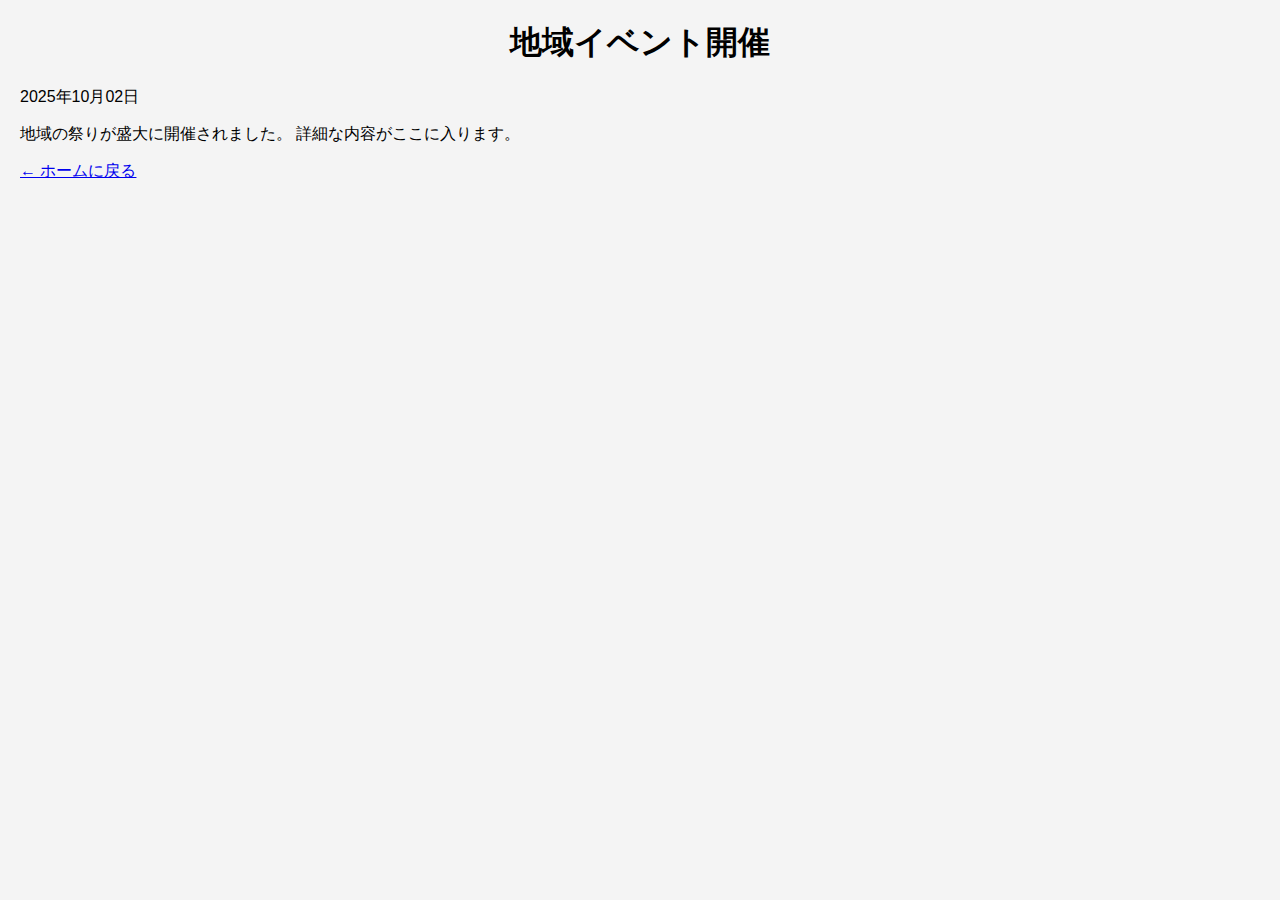
<file: articles/news_2025-10-02.html>
<!DOCTYPE html>
<html lang="ja">
<head>
  <meta charset="UTF-8">
  <title>地域イベント開催</title>
  <link rel="stylesheet" href="../style.css">
</head>
<body>
  <header>
    <h1>地域イベント開催</h1>
    <p class="date">2025年10月02日</p>
  </header>
  <main>
    <article>
      <p>地域の祭りが盛大に開催されました。 詳細な内容がここに入ります。</p>
    </article>
  </main>
  <footer>
    <p><a href="../index.html">← ホームに戻る</a></p>
  </footer>
</body>
</html>
</file>
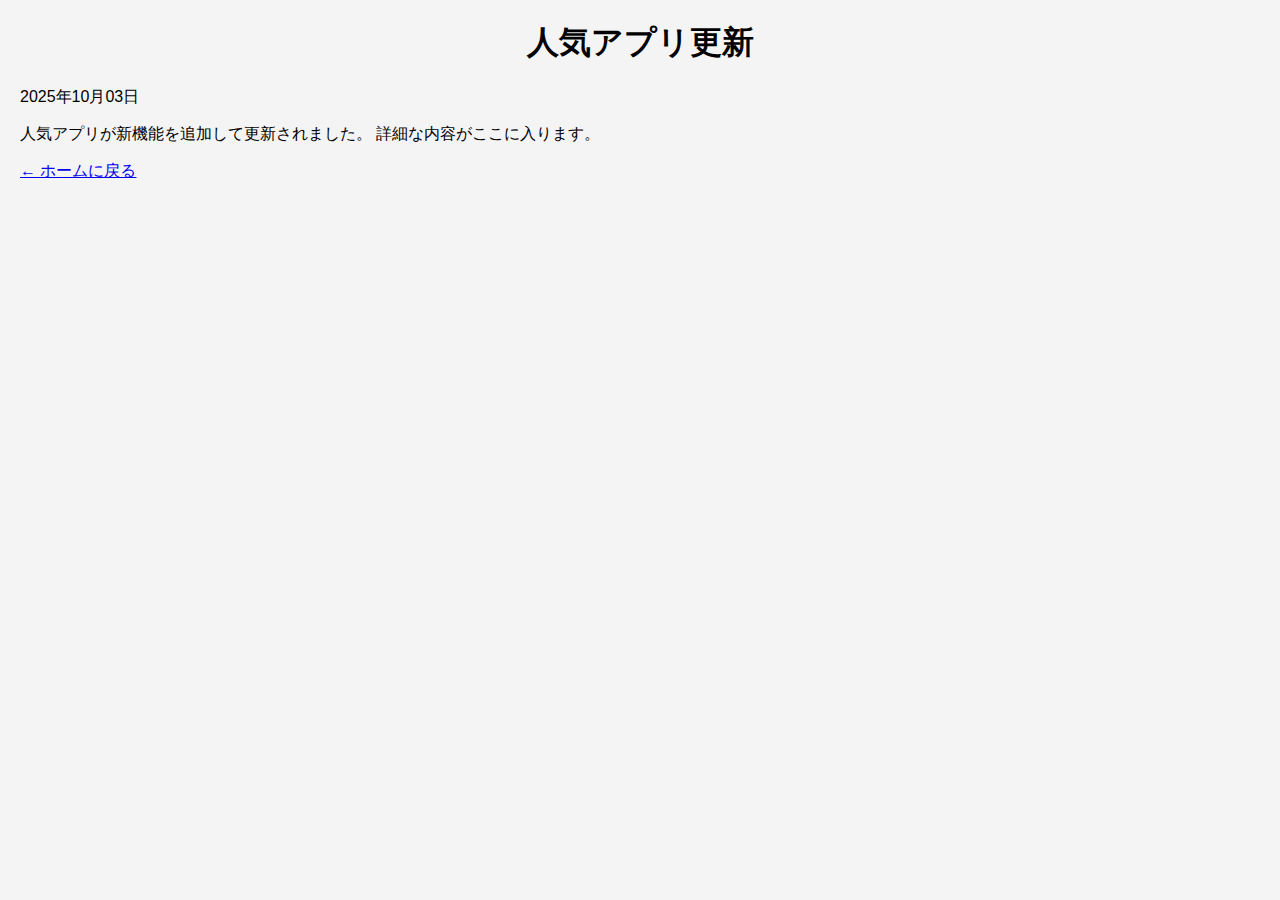
<file: articles/news_2025-10-03.html>
<!DOCTYPE html>
<html lang="ja">
<head>
  <meta charset="UTF-8">
  <title>人気アプリ更新</title>
  <link rel="stylesheet" href="../style.css">
</head>
<body>
  <header>
    <h1>人気アプリ更新</h1>
    <p class="date">2025年10月03日</p>
  </header>
  <main>
    <article>
      <p>人気アプリが新機能を追加して更新されました。 詳細な内容がここに入ります。</p>
    </article>
  </main>
  <footer>
    <p><a href="../index.html">← ホームに戻る</a></p>
  </footer>
</body>
</html>
</file>
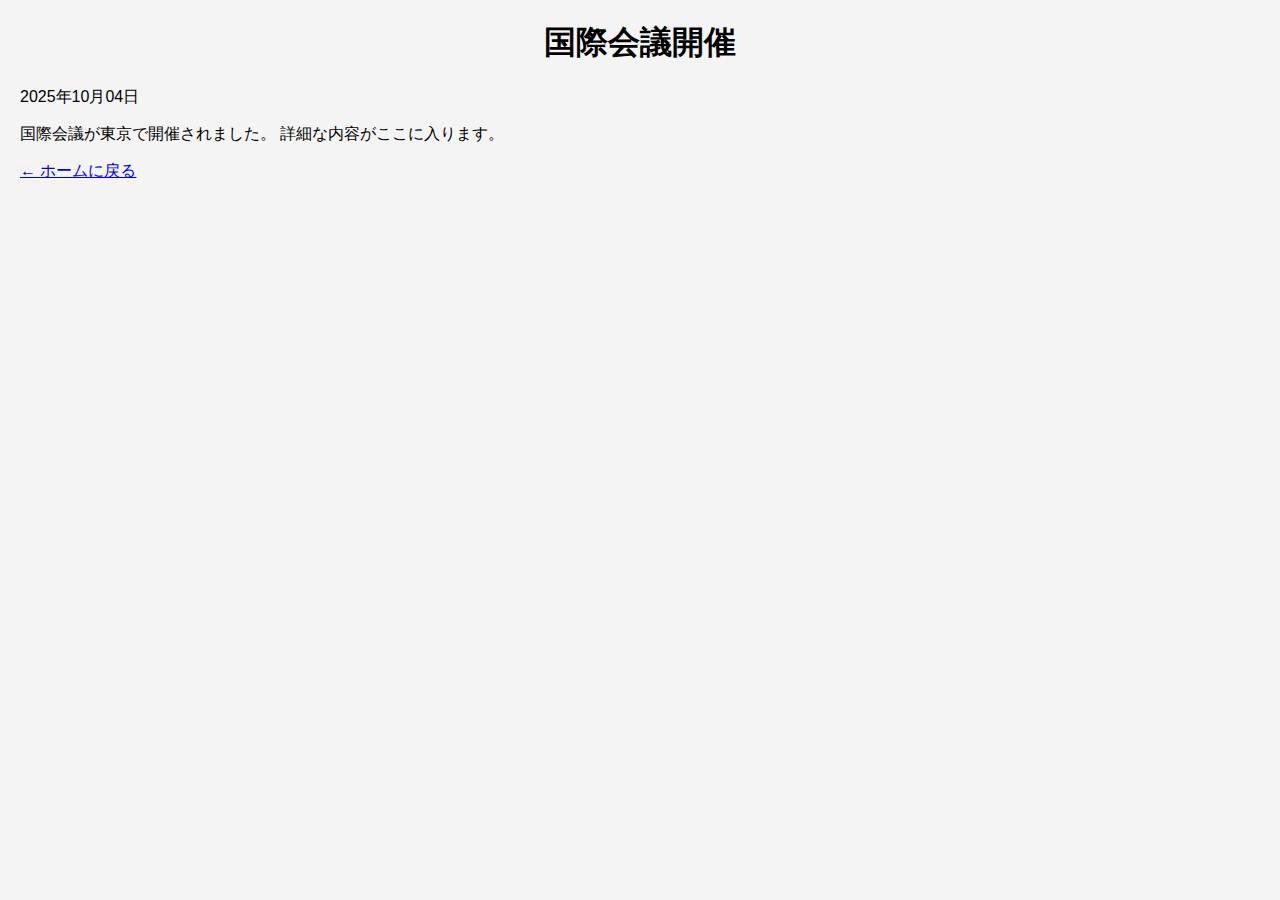
<file: articles/news_2025-10-04.html>
<!DOCTYPE html>
<html lang="ja">
<head>
  <meta charset="UTF-8">
  <title>国際会議開催</title>
  <link rel="stylesheet" href="../style.css">
</head>
<body>
  <header>
    <h1>国際会議開催</h1>
    <p class="date">2025年10月04日</p>
  </header>
  <main>
    <article>
      <p>国際会議が東京で開催されました。 詳細な内容がここに入ります。</p>
    </article>
  </main>
  <footer>
    <p><a href="../index.html">← ホームに戻る</a></p>
  </footer>
</body>
</html>
</file>
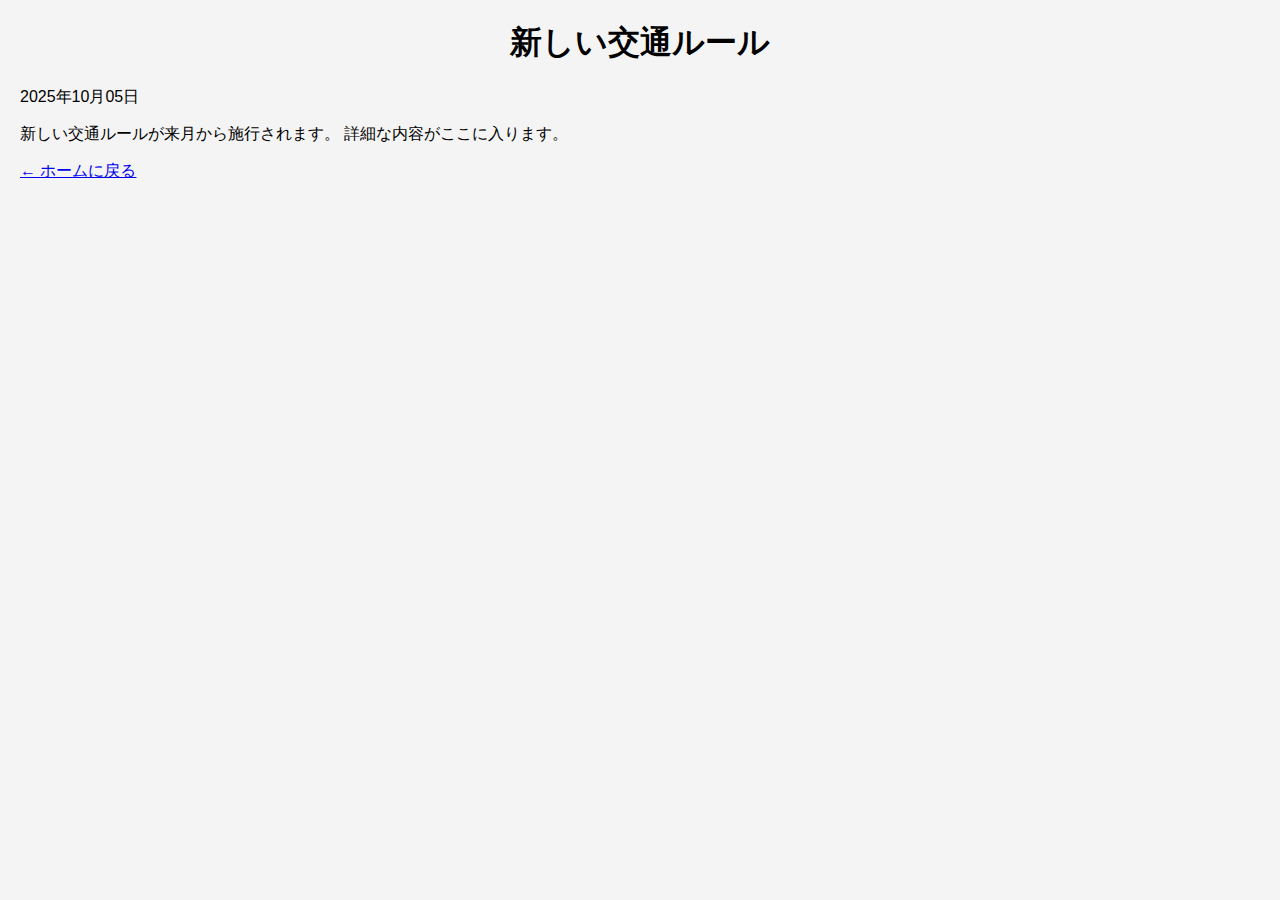
<file: articles/news_2025-10-05.html>
<!DOCTYPE html>
<html lang="ja">
<head>
  <meta charset="UTF-8">
  <title>新しい交通ルール</title>
  <link rel="stylesheet" href="../style.css">
</head>
<body>
  <header>
    <h1>新しい交通ルール</h1>
    <p class="date">2025年10月05日</p>
  </header>
  <main>
    <article>
      <p>新しい交通ルールが来月から施行されます。 詳細な内容がここに入ります。</p>
    </article>
  </main>
  <footer>
    <p><a href="../index.html">← ホームに戻る</a></p>
  </footer>
</body>
</html>
</file>
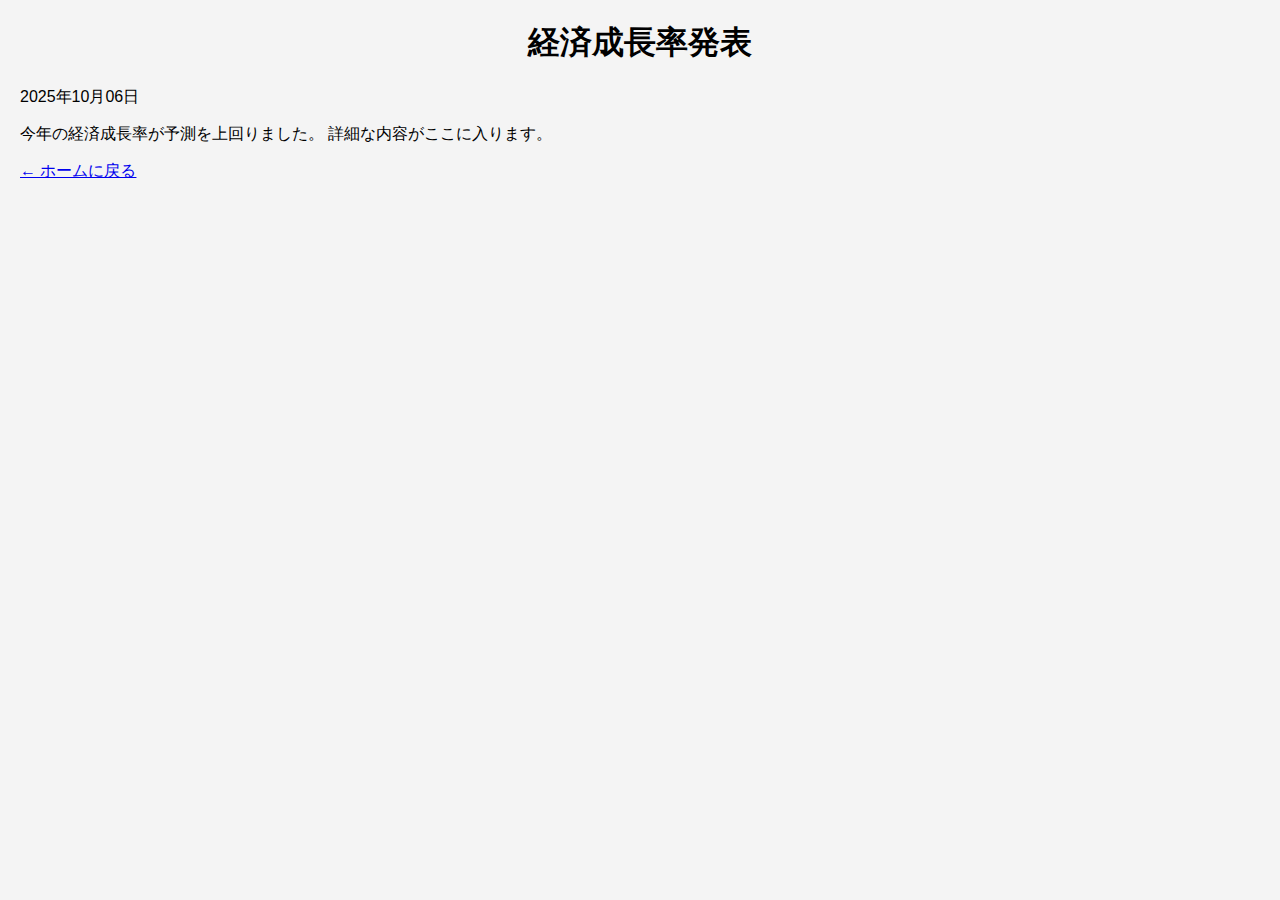
<file: articles/news_2025-10-06.html>
<!DOCTYPE html>
<html lang="ja">
<head>
  <meta charset="UTF-8">
  <title>経済成長率発表</title>
  <link rel="stylesheet" href="../style.css">
</head>
<body>
  <header>
    <h1>経済成長率発表</h1>
    <p class="date">2025年10月06日</p>
  </header>
  <main>
    <article>
      <p>今年の経済成長率が予測を上回りました。 詳細な内容がここに入ります。</p>
    </article>
  </main>
  <footer>
    <p><a href="../index.html">← ホームに戻る</a></p>
  </footer>
</body>
</html>
</file>
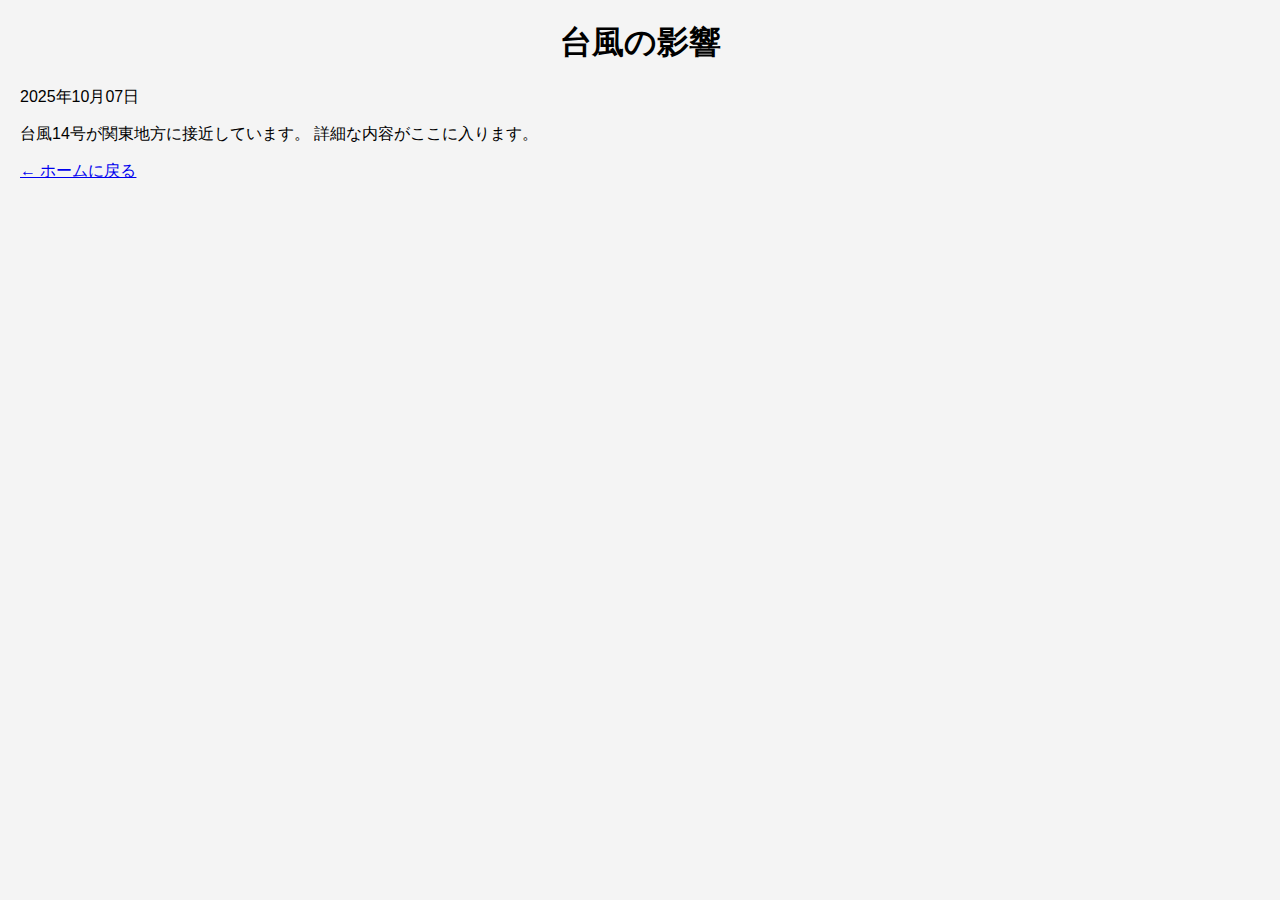
<file: articles/news_2025-10-07.html>
<!DOCTYPE html>
<html lang="ja">
<head>
  <meta charset="UTF-8">
  <title>台風の影響</title>
  <link rel="stylesheet" href="../style.css">
</head>
<body>
  <header>
    <h1>台風の影響</h1>
    <p class="date">2025年10月07日</p>
  </header>
  <main>
    <article>
      <p>台風14号が関東地方に接近しています。 詳細な内容がここに入ります。</p>
    </article>
  </main>
  <footer>
    <p><a href="../index.html">← ホームに戻る</a></p>
  </footer>
</body>
</html>
</file>
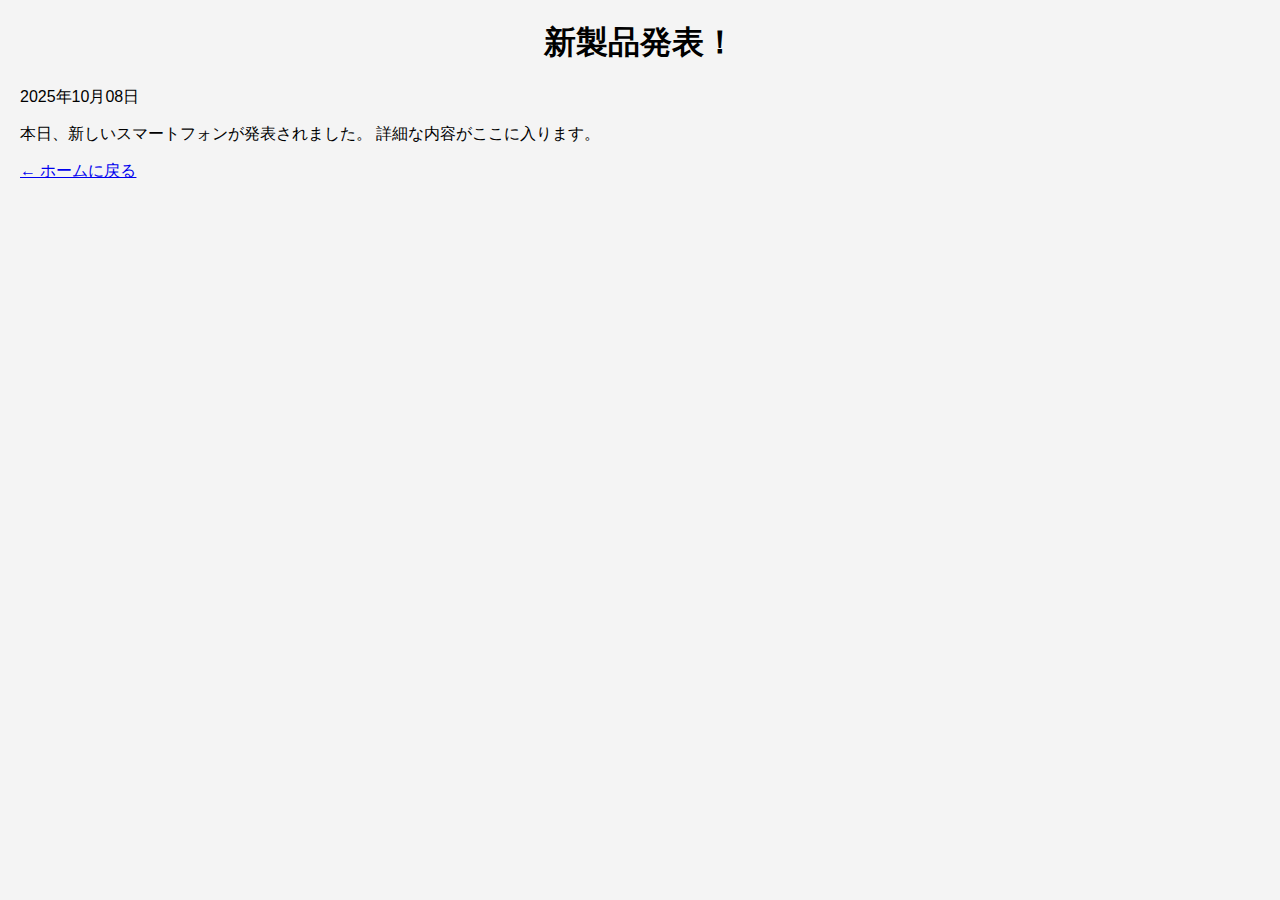
<file: articles/news_2025-10-08.html>
<!DOCTYPE html>
<html lang="ja">
<head>
  <meta charset="UTF-8">
  <title>新製品発表！</title>
  <link rel="stylesheet" href="../style.css">
</head>
<body>
  <header>
    <h1>新製品発表！</h1>
    <p class="date">2025年10月08日</p>
  </header>
  <main>
    <article>
      <p>本日、新しいスマートフォンが発表されました。 詳細な内容がここに入ります。</p>
    </article>
  </main>
  <footer>
    <p><a href="../index.html">← ホームに戻る</a></p>
  </footer>
</body>
</html>
</file>
<file: style.css>
body {
    font-family: Arial, sans-serif;
    margin: 20px;
    background-color: #f4f4f4;
}
h1, h2 {
    text-align: center;
}
#input-section {
    text-align: center;
    margin-bottom: 20px;
}
#product-name {
    width: 300px;
    padding: 8px;
}
button {
    padding: 8px 12px;
}
#price-history {
    width: 80%;
    margin: 0 auto 40px auto;
}
#history-section {
    width: 300px;
    position: fixed;
    right: 10px;
    top: 100px;
    background-color: #fff;
    border: 1px solid #ccc;
    padding: 10px;
}
#history-list {
    list-style-type: none;
    padding: 0;
}
#history-list li {
    margin-bottom: 10px;
    font-size: 14px;
}
</file>
